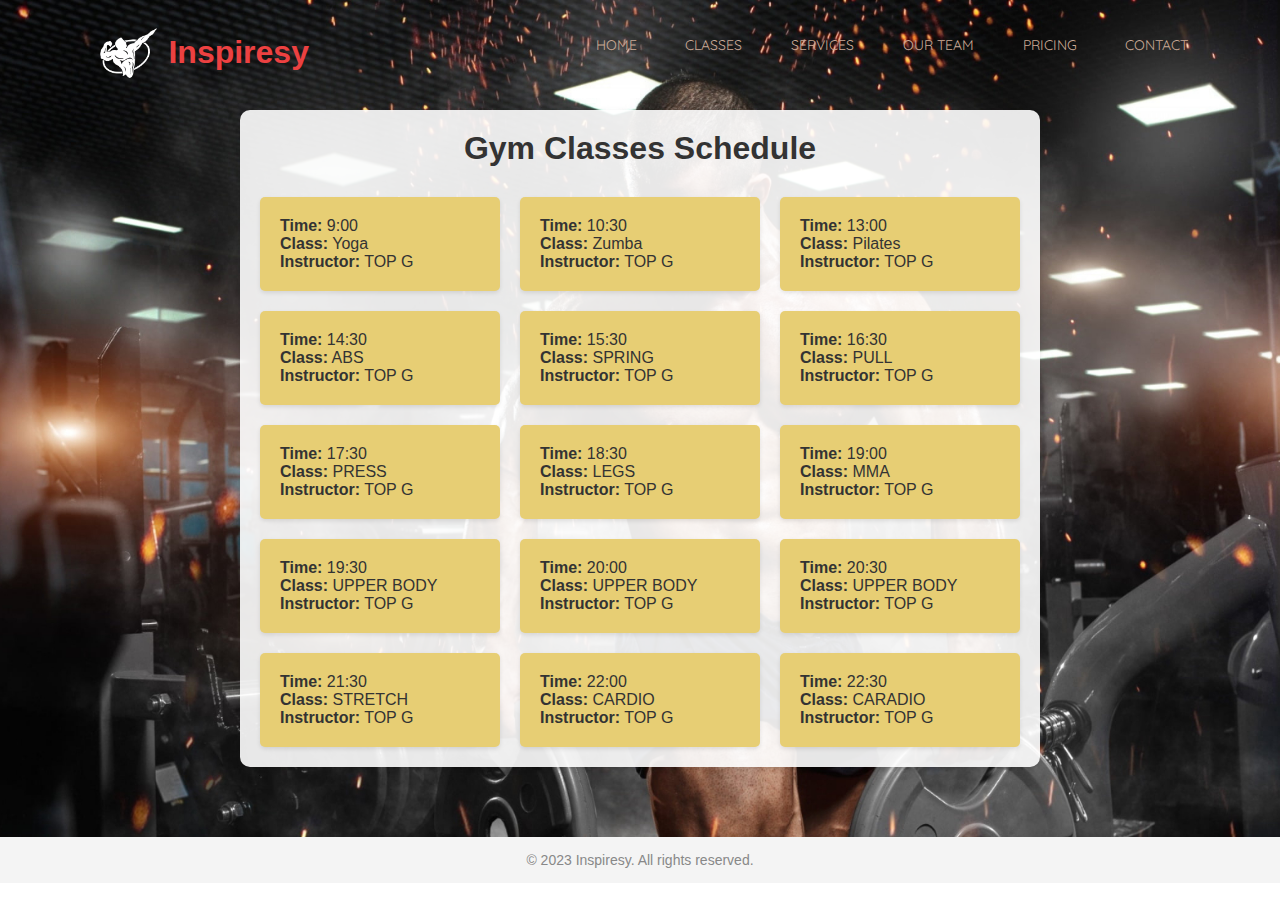
<file: GymProjectGMC/classes.html>
<!DOCTYPE html>
<html>

<head>
  <title>Gym Classes Schedule</title>
  <link rel="stylesheet" type="text/css" href="styles2.css">
</head>

<body>
  <!-- Navigation bar -->
  <nav>
    <!-- logo items -->
    <div class="logo">
      <img src="./assets/logo.png" alt="Logo" class="logo-img">
      <h1>
        <span>
          Inspiresy
        </span>
      </h1>
    </div>
    <ul>
      <a href="index.html" class="active">
        <li>Home</li>
      </a>
      <a href="classes.html">
        <li>classes</li>
      </a>
      <a href="services.html">
        <li>services</li>
      </a>
      <a href="ourTeam.html">
        <li>our team</li>
      </a>
      <a href="pricing.html">
        <li>pricing</li>
      </a>
      <a href="contact.html">
        <li>contact</li>
      </a>
    </ul>
  </nav>

  <!-- Content section -->
  <div class="container">
    <h1>Gym Classes Schedule</h1>
    <!-- Schedule items -->
    <div class="schedule">
      <div class="schedule-item">
        <span>Time:</span> 9:00 <br>
        <span>Class:</span> Yoga<br>
        <span>Instructor:</span> TOP G
      </div>
      <div class="schedule-item">
        <span>Time:</span> 10:30 <br>
        <span>Class:</span> Zumba<br>
        <span>Instructor:</span> TOP G
      </div>
      <div class="schedule-item">
        <span>Time:</span> 13:00 <br>
        <span>Class:</span> Pilates<br>
        <span>Instructor:</span> TOP G
      </div>
      <div class="schedule-item">
        <span>Time:</span> 14:30 <br>
        <span>Class:</span> ABS<br>
        <span>Instructor:</span> TOP G
      </div>
      <div class="schedule-item">
        <span>Time:</span> 15:30 <br>
        <span>Class:</span> SPRING<br>
        <span>Instructor:</span> TOP G
      </div>
      <div class="schedule-item">
        <span>Time:</span> 16:30 <br>
        <span>Class:</span> PULL<br>
        <span>Instructor:</span> TOP G
      </div>
      <div class="schedule-item">
        <span>Time:</span> 17:30 <br>
        <span>Class:</span> PRESS<br>
        <span>Instructor:</span> TOP G
      </div>
      <div class="schedule-item">
        <span>Time:</span> 18:30 <br>
        <span>Class:</span> LEGS<br>
        <span>Instructor:</span> TOP G
      </div>
      <div class="schedule-item">
        <span>Time:</span> 19:00 <br>
        <span>Class:</span> MMA<br>
        <span>Instructor:</span> TOP G
      </div>
      <div class="schedule-item">
        <span>Time:</span> 19:30 <br>
        <span>Class:</span> UPPER BODY<br>
        <span>Instructor:</span> TOP G
      </div>
      <div class="schedule-item">
        <span>Time:</span> 20:00 <br>
        <span>Class:</span> UPPER BODY<br>
        <span>Instructor:</span> TOP G
      </div>
      <div class="schedule-item">
        <span>Time:</span> 20:30 <br>
        <span>Class:</span> UPPER BODY<br>
        <span>Instructor:</span> TOP G
      </div>
      <div class="schedule-item">
        <span>Time:</span> 21:30 <br>
        <span>Class:</span> STRETCH<br>
        <span>Instructor:</span> TOP G
      </div>
      <div class="schedule-item">
        <span>Time:</span> 22:00 <br>
        <span>Class:</span> CARDIO<br>
        <span>Instructor:</span> TOP G
      </div>
      <div class="schedule-item">
        <span>Time:</span> 22:30 <br>
        <span>Class:</span> CARADIO<br>
        <span>Instructor:</span> TOP G
      </div>

    </div>
  </div>
  <!-- footer section -->
  <footer>
    <p>&copy; 2023 Inspiresy. All rights reserved.</p>
  </footer>
</body>

</html>
</file>
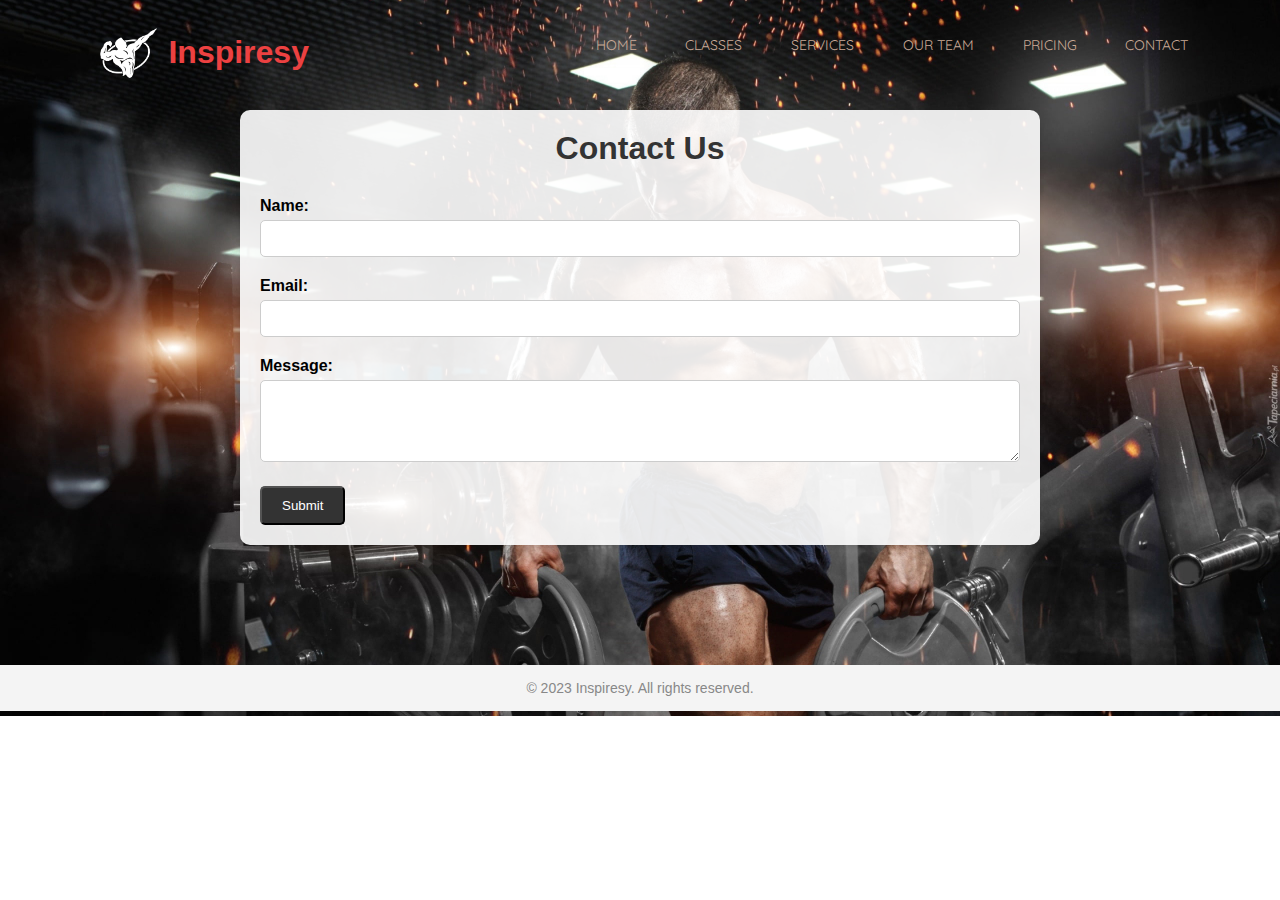
<file: GymProjectGMC/contact.html>
<!DOCTYPE html>
<html>

<head>
  <title>Contact Us</title>
  <link rel="stylesheet" type="text/css" href="styles6.css">
</head>

<body>
  <!-- Navigation bar -->
  <nav>
    <!-- logo items -->
    <div class="logo">
      <img src="./assets/logo.png" alt="Logo" class="logo-img">
      <h1>
        <span>
          Inspiresy
        </span>
      </h1>
    </div>
    <ul>
      <!-- Navigation links -->
      <a href="index.html" class="active">
        <li>Home</li>
      </a>
      <a href="classes.html">
        <li>classes</li>
      </a>
      <a href="services.html">
        <li>services</li>
      </a>
      <a href="ourTeam.html">
        <li>our team</li>
      </a>
      <a href="pricing.html">
        <li>pricing</li>
      </a>
      <a href="contact.html">
        <li>contact</li>
      </a>
    </ul>
  </nav>
  <!-- Content section -->

  <div class="container">
    <h1>Contact Us</h1>
    <div class="contact-form">
      <form>
        <div class="form-group">
          <label for="name">Name:</label>
          <input type="text" id="name" name="name" required>
        </div>
        <div class="form-group">
          <label for="email">Email:</label>
          <input type="email" id="email" name="email" required>
        </div>
        <div class="form-group">
          <label for="message">Message:</label>
          <textarea id="message" name="message" rows="4" required></textarea>
        </div>
        <button type="submit" class="btn">Submit</button>
      </form>
    </div>
  </div>
  <!-- footer section -->
  <footer>
    <p>&copy; 2023 Inspiresy. All rights reserved.</p>
  </footer>
  <script src="script.js"></script>
</body>

</html>
</file>
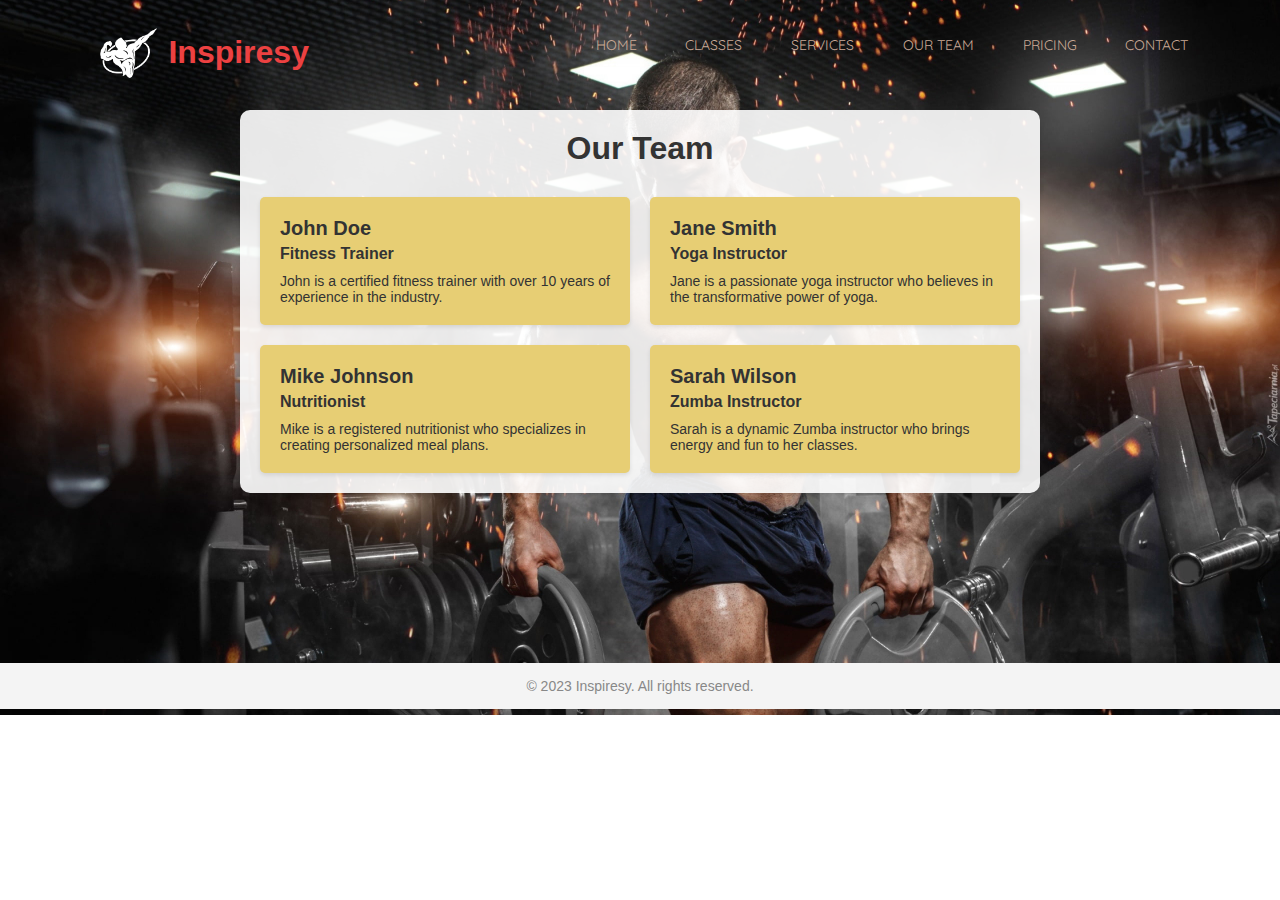
<file: GymProjectGMC/ourTeam.html>
<!DOCTYPE html>
<html>

<head>
  <title>Our Team</title>
  <link rel="stylesheet" type="text/css" href="styles4.css">
</head>

<body>
  <!-- Navigation bar -->
  <nav>
    <!-- logo items -->
    <div class="logo">
     <img src="./assets/logo.png" alt="Logo" class="logo-img">
     <h1>
         <span>
             Inspiresy
         </span>
     </h1>
 </div>
    <ul>
        <a href="index.html" class="active">
            <li>Home</li>
        </a>
        <a href="classes.html">
            <li>classes</li>
        </a>
        <a href="services.html">
            <li>services</li>
        </a>
        <a href="ourTeam.html">
            <li>our team</li>
        </a>
        <a href="pricing.html">
            <li>pricing</li>
        </a>
        <a href="contact.html">
            <li>contact</li>
        </a>
    </ul>
</nav>

  <!-- Content section -->
  <div class="container">
    <h1>Our Team</h1>
    <div class="team">
      <div class="team-member">
        <h2>John Doe</h2>
        <h3>Fitness Trainer</h3>
        <p>John is a certified fitness trainer with over 10 years of experience in the industry.</p>
      </div>
      <div class="team-member">
        <h2>Jane Smith</h2>
        <h3>Yoga Instructor</h3>
        <p>Jane is a passionate yoga instructor who believes in the transformative power of yoga.</p>
      </div>
      <div class="team-member">
        <h2>Mike Johnson</h2>
        <h3>Nutritionist</h3>
        <p>Mike is a registered nutritionist who specializes in creating personalized meal plans.</p>
      </div>
      <div class="team-member">
        <h2>Sarah Wilson</h2>
        <h3>Zumba Instructor</h3>
        <p>Sarah is a dynamic Zumba instructor who brings energy and fun to her classes.</p>
      </div>

    </div>
  </div>
  
  <!-- footer section -->
  <footer>
    <p>&copy; 2023 Inspiresy. All rights reserved.</p>
  </footer>
</body>

</html>
</file>
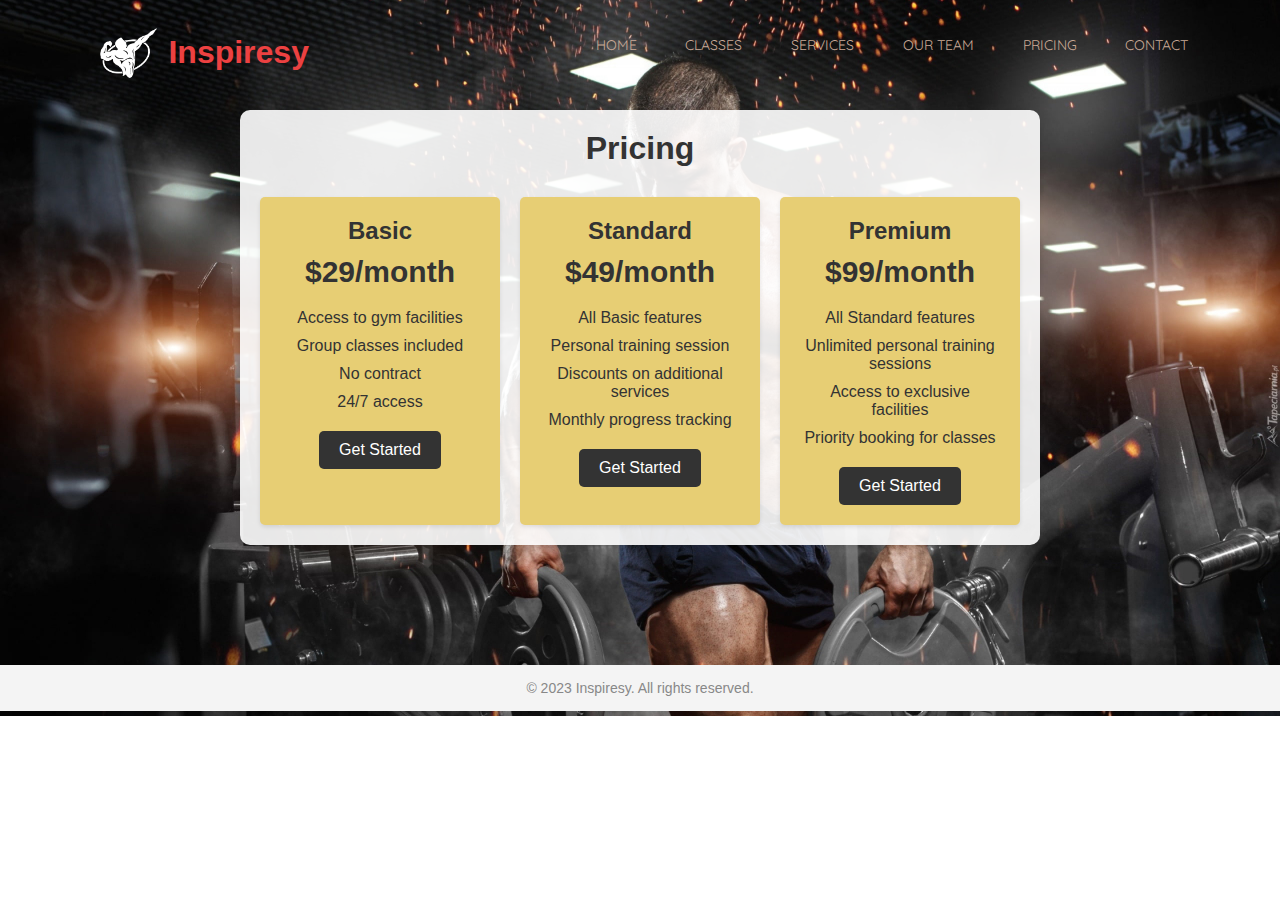
<file: GymProjectGMC/pricing.html>
<!DOCTYPE html>
<html>

<head>
  <title>Pricing</title>
  <link rel="stylesheet" type="text/css" href="styles5.css">
</head>

<body>
  <!-- Navigation bar -->
  <nav>
    <!-- logo items -->
    <div class="logo">
     <img src="./assets/logo.png" alt="Logo" class="logo-img">
     <h1>
         <span>
             Inspiresy
         </span>
     </h1>
 </div>
    <ul>
        <a href="index.html" class="active">
            <li>Home</li>
        </a>
        <a href="classes.html">
            <li>classes</li>
        </a>
        <a href="services.html">
            <li>services</li>
        </a>
        <a href="ourTeam.html">
            <li>our team</li>
        </a>
        <a href="pricing.html">
            <li>pricing</li>
        </a>
        <a href="contact.html">
            <li>contact</li>
        </a>
    </ul>
</nav>

  <!-- Content section -->
  <div class="container">
    <h1>Pricing</h1>
    <div class="pricing">
      <div class="price">
        <h2>Basic</h2>
        <p class="price-value">$29/month</p>
        <ul class="features">
          <li>Access to gym facilities</li>
          <li>Group classes included</li>
          <li>No contract</li>
          <li>24/7 access</li>
        </ul>
        <a href="#" class="btn">Get Started</a>
      </div>
      <div class="price">
        <h2>Standard</h2>
        <p class="price-value">$49/month</p>
        <ul class="features">
          <li>All Basic features</li>
          <li>Personal training session</li>
          <li>Discounts on additional services</li>
          <li>Monthly progress tracking</li>
        </ul>
        <a href="#" class="btn">Get Started</a>
      </div>
      <div class="price">
        <h2>Premium</h2>
        <p class="price-value">$99/month</p>
        <ul class="features">
          <li>All Standard features</li>
          <li>Unlimited personal training sessions</li>
          <li>Access to exclusive facilities</li>
          <li>Priority booking for classes</li>
        </ul>
        <a href="#" class="btn">Get Started</a>
      </div>

    </div>
  </div>

  <!-- footer section -->
  <footer>
    <p>&copy; 2023 Inspiresy. All rights reserved.</p>
  </footer>
</body>

</html>
</file>
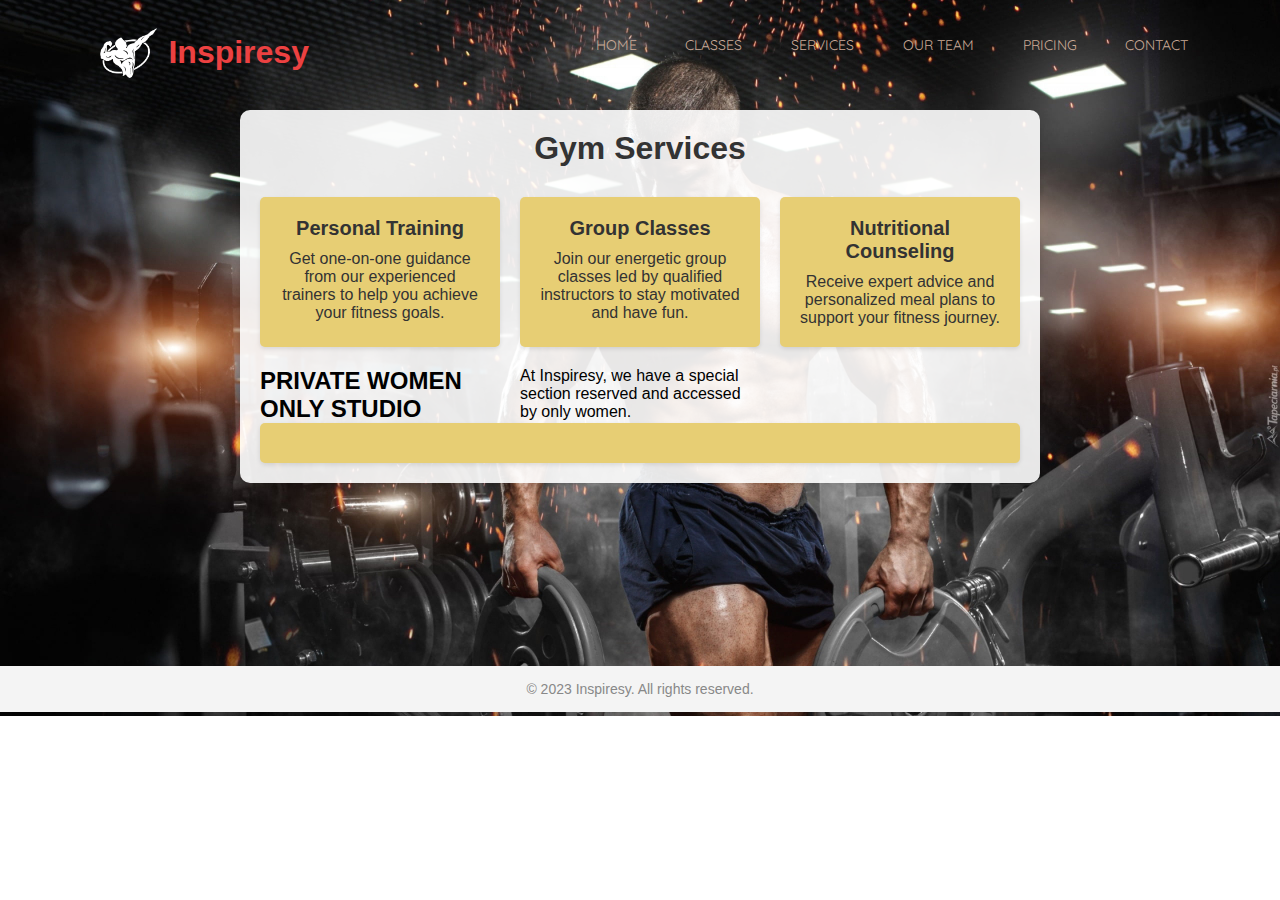
<file: GymProjectGMC/services.html>
<!DOCTYPE html>
<html>

<head>
  <title>Gym Services</title>
  <link rel="stylesheet" type="text/css" href="styles3.css">
</head>

<body>
  <!-- Navigation bar -->
  <nav>
    <!-- logo items -->
    <div class="logo">
     <img src="./assets/logo.png" alt="Logo" class="logo-img">
     <h1>
         <span>
             Inspiresy
         </span>
     </h1>
 </div>
    <ul>
        <a href="index.html" class="active">
            <li>Home</li>
        </a>
        <a href="classes.html">
            <li>classes</li>
        </a>
        <a href="services.html">
            <li>services</li>
        </a>
        <a href="ourTeam.html">
            <li>our team</li>
        </a>
        <a href="pricing.html">
            <li>pricing</li>
        </a>
        <a href="contact.html">
            <li>contact</li>
        </a>
    </ul>
</nav>

<!-- content section -->
  <div class="container">
    <h1>Gym Services</h1>
    <div class="services">
      <div class="service">

        <h2>Personal Training</h2>
        <p>Get one-on-one guidance from our experienced trainers to help you achieve your fitness goals.</p>
      </div>
      <div class="service">

        <h2>Group Classes</h2>
        <p>Join our energetic group classes led by qualified instructors to stay motivated and have fun.</p>
      </div>
      <div class="service">

        <h2>Nutritional Counseling</h2>
        <p>Receive expert advice and personalized meal plans to support your fitness journey.</p>
      </div>
      <h2>PRIVATE WOMEN ONLY STUDIO</h2>
      <p>At Inspiresy, we have a special section reserved and accessed by only women.</p>
    </div>
    <div class="service">

    </div>
  </div>

  <!-- footer section -->
  <footer>
    <p>&copy; 2023 Inspiresy. All rights reserved.</p>
  </footer>
</body>

</html>
</file>
<file: GymProjectGMC/styles2.css>
@import url('https://fonts.googleapis.com/css2?family=Quicksand:wght@700&family=Roboto+Slab:wght@300&display=swap');

/* Reset Css */
*{
    padding: 0;
    margin: 0;
    box-sizing: border-box;
}

/* Body Styles  */
body {
    margin: 0;
    padding: 0;
    background-image: url(./assets/backgro.jpg);
    background-repeat: no-repeat;
    background-size: cover;
    background-position: center;
    font-family: Arial, sans-serif;
  }

  /* Header Styles */
header{
    background-image: url(./assets/backgro.jpg);  
    width: 100vw;
    height: 100vh;
    background-size: cover;
    background-position:center;
    background-repeat: no-repeat;
    border-top: 0.5rem solid #ec4141
;
    border-bottom: 0.5rem solid #ec4141
;
}

/* Navigation Styles */
nav{
   display: flex;
   justify-content: space-between;
   align-items: center;
   width: 100vw;
   height: 90px;
   display: flex;
   padding: 10px;
}
nav .logo{
    display: flex;
    justify-content:center ;
    align-items: center;
    width: 15%;
    color: white;
    height: 5px;
    margin-top: 15px;
    margin-left: 100px;
}

/* Responsive Styles for Logo */
@media (max-width: 768px) {
    .logo {
      display: flex;
      flex-direction: column; 
      align-items: center; /* Align items to the left */
    }}
.logo-img{
    max-height: 50px; 
    margin-right: 10px;   
}
nav .logo h1 {
   font-size: 32px;
}
nav .logo h1 span {
    color: #ec4141 ;
    margin-left: 1px;
}
nav ul {
    display: flex;
    justify-content: center;
    align-items: center;
    width: 60%;
    height:90px ;
}
nav ul a{
    padding: 0.9rem 1.4rem;
    margin:0 2px;
    text-decoration:none ;
    color: #CBAA97;
    font-size: 14px;
    font-family: 'Quicksand', sans-serif;
    text-transform: uppercase ;
}
nav ul a:hover{
   color: #E5C9BD;
   border-bottom: 2px solid #DBBFB4 ;
}
nav ul li{
   list-style: none;
}

/* Container Styles */
.container {
  max-width: 800px;
  margin: 20px auto;
  background-color: rgba(255, 255, 255, 0.9);
  padding: 20px;
  border-radius: 10px;
  box-shadow: 0 2px 4px rgba(0, 0, 0, 0.1);
}

/* Heading Styles */
h1 {
  text-align: center;
  color: #333;
  margin-top: 0;
}

/* Schedule Styles */
.schedule {
  display: grid;
  grid-template-columns: repeat(3, 1fr);
  grid-gap: 20px;
  margin-top: 30px;
}

.schedule-item {
  background-color: #e7ce74;
  padding: 20px;
  color: #333;
  border-radius: 5px;
  box-shadow: 0 2px 4px rgba(0, 0, 0, 0.1);
}

.schedule-item span {
  font-weight: bold;
}

@media (max-width: 768px) {
  .schedule {
    grid-template-columns: 1fr;
  }
}
footer {
  background-color: #f4f4f4;
  margin-top: 70px;
  margin-bottom: 0px;
  padding: 15px;
  text-align: center;
  font-size: 14px;
  color: #888;
}
</file>
<file: GymProjectGMC/styles6.css>
@import url('https://fonts.googleapis.com/css2?family=Quicksand:wght@700&family=Roboto+Slab:wght@300&display=swap');

/* Reset CSS */
*{
    padding: 0;
    margin: 0;
    box-sizing: border-box;
}

/* Body Styles */
body {
    margin: 0;
    padding: 0;
    background-image: url(./assets/backgro.jpg);
    background-repeat: no-repeat;
    background-size: cover;
    background-position: center;
    font-family: Arial, sans-serif;
  }

  /* Header Styles */
header{
    background-image: url(./assets/backgro.jpg);  
    width: 100vw;
    height: 100vh;
    background-size: cover;
    background-position:center;
    background-repeat: no-repeat;
    border-top: 0.5rem solid #ec4141
;
    border-bottom: 0.5rem solid #ec4141
;
}

/* Navigation Styles */
nav{
   display: flex;
   justify-content: space-between;
   align-items: center;
   width: 100vw;
   height: 90px;
   display: flex;
   padding: 10px;
}
nav .logo{
    display: flex;
    justify-content:center ;
    align-items: center;
    width: 15%;
    color: white;
    height: 5px;
    margin-top: 15px;
    margin-left: 100px;
}

/* Responsive Styles for Logo */
@media (max-width: 768px) {
    .logo {
      display: flex;
      flex-direction: column; /* Stack the logo items vertically */
      align-items: center; /* Align items to the left */
    }}
.logo-img{
    max-height: 50px; /* Adjust the value as per your requirement */
    margin-right: 10px; /* Add some spacing between the logo and text */   
}
nav .logo h1 {
   font-size: 32px;
}
nav .logo h1 span {
    color: #ec4141 ;
    margin-left: 1px;
}
nav ul {
    display: flex;
    justify-content: center;
    align-items: center;
    width: 60%;
    height:90px ;
}
nav ul a{
    padding: 0.9rem 1.4rem;
    margin:0 2px;
    text-decoration:none ;
    color: #CBAA97;
    font-size: 14px;
    font-family: 'Quicksand', sans-serif;
    text-transform: uppercase ;
}

nav ul a:hover {
  color: #E5C9BD;
  border-bottom: 2px solid #DBBFB4;
}

nav ul li {
  list-style: none;
}

/* Container Styles */
.container {
  max-width: 800px;
  margin: 20px auto;
  background-color: rgba(255, 255, 255, 0.9);
  padding: 20px;
  border-radius: 10px;
  box-shadow: 0 2px 4px rgba(0, 0, 0, 0.1);
}


/* Heading Styles */
h1 {
  text-align: center;
  color: #333;
  margin-top: 0;
}
/* Contact Styles  */
.contact-form {
  margin-top: 30px;
}

.form-group {
  margin-bottom: 20px;
}

label {
  display: block;
  font-weight: bold;
  margin-bottom: 5px;
}

input,
textarea {
  width: 100%;
  padding: 10px;
  border-radius: 5px;
  border: 1px solid #ccc;
}

/* Button Styles  */
button {
  display: inline-block;
  background-color: #333;
  color: #fff;
  text-decoration: none;
  padding: 10px 20px;
  border-radius: 5px;
  transition: background-color 0.3s;
  cursor: pointer;
}

button:hover {
  background-color: #555;
}

@media (max-width: 768px) {
  .contact-form {
    margin-top: 20px;
  }
}

/* Footer Styles */
footer {
  background-color: #f4f4f4;
  margin-top: 120px;
  margin-bottom: 0px;
  padding: 15px;
  text-align: center;
  font-size: 14px;
  color: #888;
}
</file>
<file: GymProjectGMC/styles4.css>
@import url('https://fonts.googleapis.com/css2?family=Quicksand:wght@700&family=Roboto+Slab:wght@300&display=swap');
/* Reset Css */
*{
    padding: 0;
    margin: 0;
    box-sizing: border-box;
}

/* Body Styles */
body {
    margin: 0;
    padding: 0;
    background-image: url(./assets/backgro.jpg);
    background-repeat: no-repeat;
    background-size: cover;
    background-position: center;
    font-family: Arial, sans-serif;
  }

  /* Header Styles */
header{
    background-image: url(./assets/backgro.jpg);  
    width: 100vw;
    height: 100vh;
    background-size: cover;
    background-position:center;
    background-repeat: no-repeat;
    border-top: 0.5rem solid #ec4141
;
    border-bottom: 0.5rem solid #ec4141
;
}

/* Navigation Styles */
nav{
   display: flex;
   justify-content: space-between;
   align-items: center;
   width: 100vw;
   height: 90px;
   display: flex;
   padding: 10px;
}
nav .logo{
    display: flex;
    justify-content:center ;
    align-items: center;
    width: 15%;
    color: white;
    height: 5px;
    margin-top: 15px;
    margin-left: 100px;
}

/* Responsive Styles for Logo */
@media (max-width: 768px) {
    .logo {
      display: flex;
      flex-direction: column; /* Stack the logo items vertically */
      align-items: center; /* Align items to the left */
    }}
.logo-img{
    max-height: 50px; /* Adjust the value as per your requirement */
    margin-right: 10px; /* Add some spacing between the logo and text */   
}
nav .logo h1 {
   font-size: 32px;
}
nav .logo h1 span {
    color: #ec4141 ;
    margin-left: 1px;
}
nav ul {
    display: flex;
    justify-content: center;
    align-items: center;
    width: 60%;
    height:90px ;
}
nav ul a{
    padding: 0.9rem 1.4rem;
    margin:0 2px;
    text-decoration:none ;
    color: #CBAA97;
    font-size: 14px;
    font-family: 'Quicksand', sans-serif;
    text-transform: uppercase ;
}
nav ul a:hover{
   color: #E5C9BD;
   border-bottom: 2px solid #DBBFB4 ;
}
nav ul li{
   list-style: none;
}

/* Container Styles */
.container {
  max-width: 800px;
  margin: 20px auto;
  background-color: rgba(255, 255, 255, 0.9);
  padding: 20px;
  border-radius: 10px;
  box-shadow: 0 2px 4px rgba(0, 0, 0, 0.1);
}

/* Heading Styles */
h1 {
  text-align: center;
  color: #333;
  margin-top: 0;
}

.team {
  display: grid;
  grid-template-columns: repeat(2, 1fr);
  grid-gap: 20px;
  margin-top: 30px;
}

.team-member {
  background-color: #e7ce74;
  padding: 20px;
  color: #333;
  border-radius: 5px;
  box-shadow: 0 2px 4px rgba(0, 0, 0, 0.1);
}

.team-member h2 {
  font-size: 20px;
  margin-bottom: 5px;
}

.team-member h3 {
  font-size: 16px;
  margin-bottom: 10px;
}

.team-member p {
  font-size: 14px;
  margin-bottom: 0;
}

@media (max-width: 768px) {
  .team {
    grid-template-columns: 1fr;
  }
}

/* Footer Styles */
footer {
  background-color: #f4f4f4;
  margin-top: 170px;
  margin-bottom: 0px;
  padding: 15px;
  text-align: center;
  font-size: 14px;
  color: #888;
}
</file>
<file: GymProjectGMC/styles5.css>
@import url('https://fonts.googleapis.com/css2?family=Quicksand:wght@700&family=Roboto+Slab:wght@300&display=swap');

/* Reset CSS */
*{
    padding: 0;
    margin: 0;
    box-sizing: border-box;
}

/* Body Styles */
body {
    margin: 0;
    padding: 0;
    background-image: url(./assets/backgro.jpg);
    background-repeat: no-repeat;
    background-size: cover;
    background-position: center;
    font-family: Arial, sans-serif;
  }

  /* Header Styles */
header{
    background-image: url(./assets/backgro.jpg);  
    width: 100vw;
    height: 100vh;
    background-size: cover;
    background-position:center;
    background-repeat: no-repeat;
    border-top: 0.5rem solid #ec4141
;
    border-bottom: 0.5rem solid #ec4141
;
}

/* Navigation Styles */
nav{
   display: flex;
   justify-content: space-between;
   align-items: center;
   width: 100vw;
   height: 90px;
   display: flex;
   padding: 10px;
}
nav .logo{
    display: flex;
    justify-content:center ;
    align-items: center;
    width: 15%;
    color: white;
    height: 5px;
    margin-top: 15px;
    margin-left: 100px;
}

/* Responsive Styles for Logo */
@media (max-width: 768px) {
    .logo {
      display: flex;
      flex-direction: column; /* Stack the logo items vertically */
      align-items: center; /* Align items to the left */
    }}
.logo-img{
    max-height: 50px; /* Adjust the value as per your requirement */
    margin-right: 10px; /* Add some spacing between the logo and text */   
}
nav .logo h1 {
   font-size: 32px;
}
nav .logo h1 span {
    color: #ec4141 ;
    margin-left: 1px;
}
nav ul {
    display: flex;
    justify-content: center;
    align-items: center;
    width: 60%;
    height:90px ;
}
nav ul a{
    padding: 0.9rem 1.4rem;
    margin:0 2px;
    text-decoration:none ;
    color: #CBAA97;
    font-size: 14px;
    font-family: 'Quicksand', sans-serif;
    text-transform: uppercase ;
}
nav ul a:hover{
   color: #E5C9BD;
   border-bottom: 2px solid #DBBFB4 ;
}
nav ul li{
   list-style: none;
}

/* Container Styles */
.container {
  max-width: 800px;
  margin: 20px auto;
  background-color: rgba(255, 255, 255, 0.9);
  padding: 20px;
  border-radius: 10px;
  box-shadow: 0 2px 4px rgba(0, 0, 0, 0.1);
}

/* Heading Styles */
h1 {
  text-align: center;
  color: #333;
  margin-top: 0;
}

/* Pricing Styles */
.pricing {
  display: grid;
  grid-template-columns: repeat(3, 1fr);
  grid-gap: 20px;
  margin-top: 30px;
}

.price {
  background-color: #e7ce74;
  padding: 20px;
  color: #333;
  border-radius: 5px;
  box-shadow: 0 2px 4px rgba(0, 0, 0, 0.1);
  text-align: center;
}

.price h2 {
  font-size: 24px;
  margin-bottom: 10px;
}

.price-value {
  font-size: 30px;
  font-weight: bold;
  margin-bottom: 20px;
}

.features {
  list-style-type: none;
  padding: 0;
  margin-bottom: 20px;
}

.features li {
  margin-bottom: 10px;
}

/* Button Styles */
.btn {
  display: inline-block;
  background-color: #333;
  color: #fff;
  text-decoration: none;
  padding: 10px 20px;
  border-radius: 5px;
  transition: background-color 0.3s;
}

.btn:hover {
  background-color: #555;
}

@media (max-width: 768px) {
  .pricing {
    grid-template-columns: 1fr;
  }
}

/* Footer Styles */
footer {
  background-color: #f4f4f4;
  margin-top: 120px;
  margin-bottom: 0px;
  padding: 15px;
  text-align: center;
  font-size: 14px;
  color: #888;
}
</file>
<file: GymProjectGMC/styles3.css>
@import url('https://fonts.googleapis.com/css2?family=Quicksand:wght@700&family=Roboto+Slab:wght@300&display=swap');

/* Reset CSS */
*{
    padding: 0;
    margin: 0;
    box-sizing: border-box;
}

/* Body Styles */
body {
    margin: 0;
    padding: 0;
    background-image: url(./assets/backgro.jpg);
    background-repeat: no-repeat;
    background-size: cover;
    background-position: center;
    font-family: Arial, sans-serif;
  }

  /* Header Styles */
header{
    background-image: url(./assets/backgro.jpg);  
    width: 100vw;
    height: 100vh;
    background-size: cover;
    background-position:center;
    background-repeat: no-repeat;
    border-top: 0.5rem solid #ec4141
;
    border-bottom: 0.5rem solid #ec4141
;
}

/* Navigation Styles */
nav{
   display: flex;
   justify-content: space-between;
   align-items: center;
   width: 100vw;
   height: 90px;
   display: flex;
   padding: 10px;
}
nav .logo{
    display: flex;
    justify-content:center ;
    align-items: center;
    width: 15%;
    color: white;
    height: 5px;
    margin-top: 15px;
    margin-left: 100px;
}

/* Responsive Styles for Logo */
@media (max-width: 768px) {
    .logo {
      display: flex;
      flex-direction: column; 
      align-items: center; /* Align items to the left */
    }}
.logo-img{
    max-height: 50px; 
    margin-right: 10px;   
}
nav .logo h1 {
   font-size: 32px;
}
nav .logo h1 span {
    color: #ec4141 ;
    margin-left: 1px;
}
nav ul {
    display: flex;
    justify-content: center;
    align-items: center;
    width: 60%;
    height:90px ;
}
nav ul a{
    padding: 0.9rem 1.4rem;
    margin:0 2px;
    text-decoration:none ;
    color: #CBAA97;
    font-size: 14px;
    font-family: 'Quicksand', sans-serif;
    text-transform: uppercase ;
}
nav ul a:hover{
   color: #E5C9BD;
   border-bottom: 2px solid #DBBFB4 ;
}
nav ul li{
   list-style: none;
}

/* Container Styles */
.container {
  max-width: 800px;
  margin: 20px auto;
  background-color: rgba(255, 255, 255, 0.9);
  padding: 20px;
  border-radius: 10px;
  box-shadow: 0 2px 4px rgba(0, 0, 0, 0.1);
}

/* Heading styles */
h1 {
  text-align: center;
  color: #333;
  margin-top: 0;
}

/* Services Styles */
.services {
  display: grid;
  grid-template-columns: repeat(3, 1fr);
  grid-gap: 20px;
  margin-top: 30px;
}

.service {
  background-color: #e7ce74;
  padding: 20px;
  color: #333;
  border-radius: 5px;
  box-shadow: 0 2px 4px rgba(0, 0, 0, 0.1);
  text-align: center;
}

.service img {
  max-width: 100%;
  height: auto;
  border-radius: 5px;
  margin-bottom: 10px;
}

.service h2 {
  font-size: 20px;
  margin-bottom: 10px;
}

.service p {
  font-size: 16px;
  margin-bottom: 0;
}

@media (max-width: 768px) {
  .services {
    grid-template-columns: 1fr;
  }
}
footer {
  background-color: #f4f4f4;
  margin-top: 183px;
  margin-bottom: 0px;
  padding: 15px;
  text-align: center;
  font-size: 14px;
  color: #888;
}
</file>
